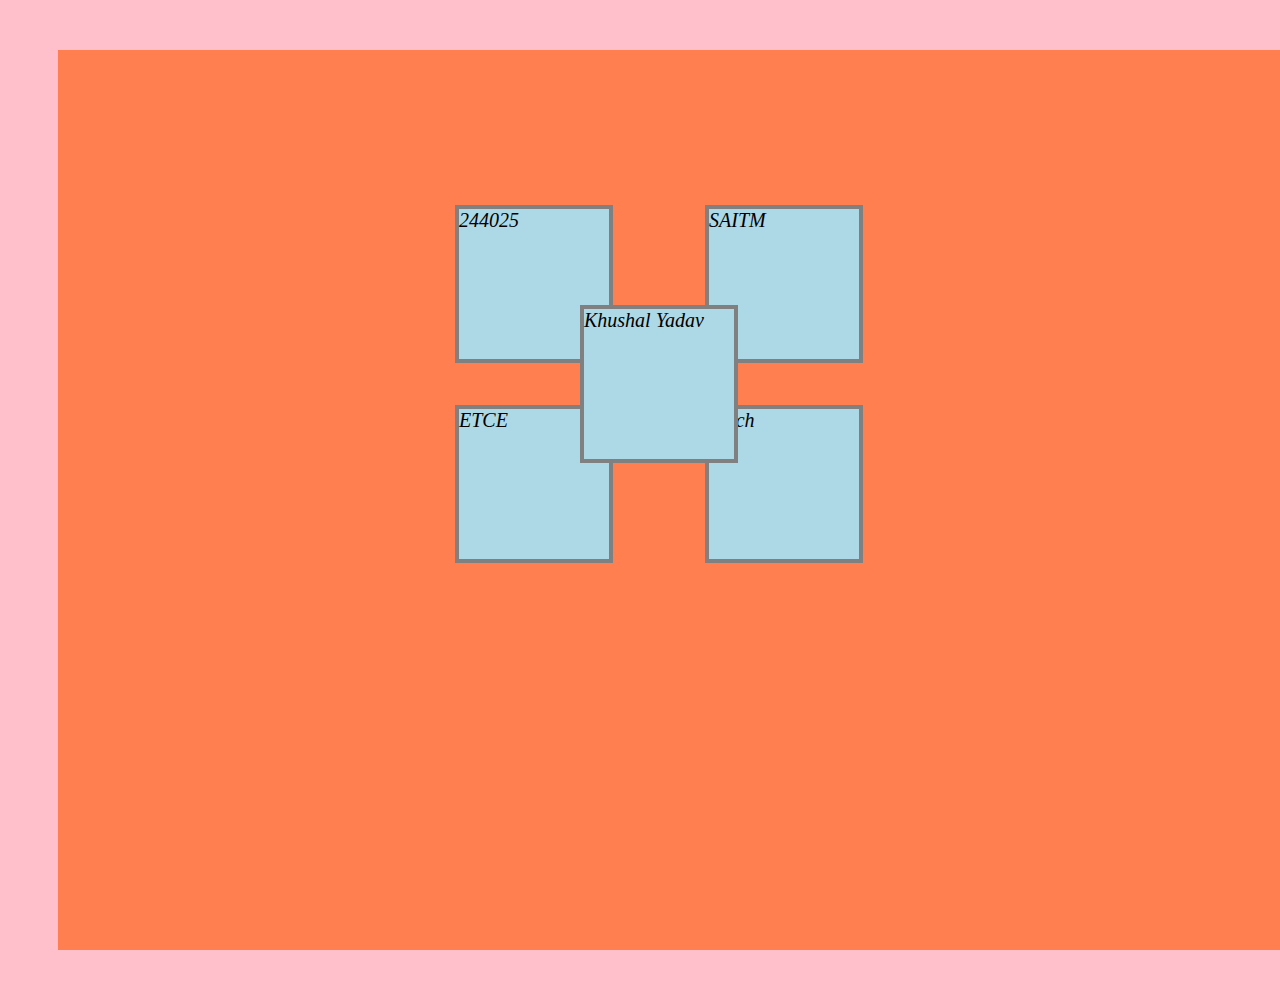
<file: khushal day4/index.html>
<!DOCTYPE html>
<html lang="en">
<head>
    <meta charset="UTF-8">
    <meta name="viewport" content="width=device-width, initial-scale=1.0">
    <title>Document</title>
    <link rel="stylesheet" href="index.css">
</head>
<body>
     <!-- <div class="box" id="box">Box model</div> --> 
      <div class="container">
        <div class="box box-1">Khushal Yadav</div>
        <div class="box box-2">Btech</div>
        <div class="box box-3">ETCE</div>
        <div class="box box-4">244025</div>
        <div class="box box-5">SAITM</div>
     </div>
</body>
</html>
</file>
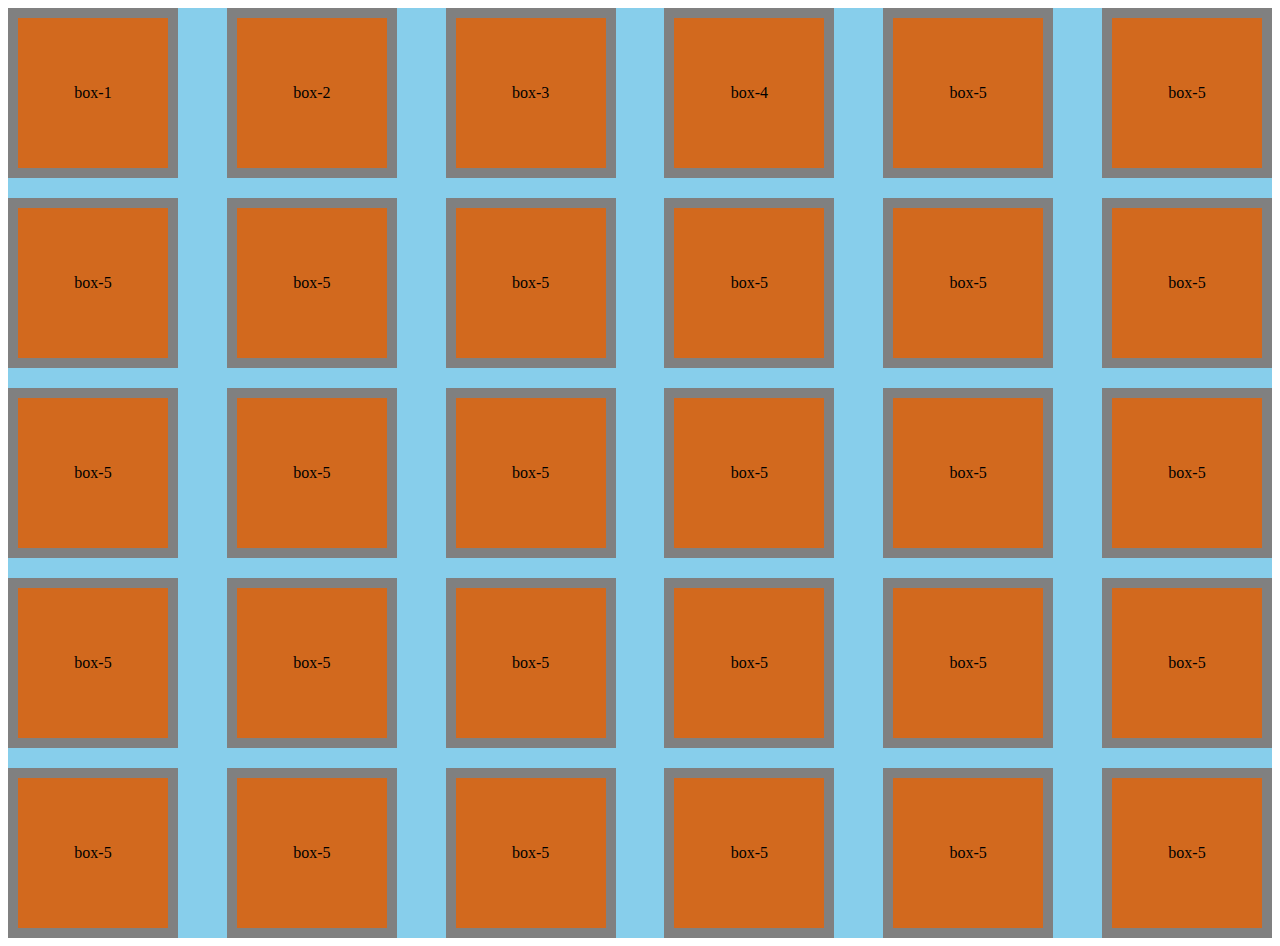
<file: khushal day5/index.html>
<!DOCTYPE html>
<html lang="en">
<head>
    <meta charset="UTF-8">
    <meta name="viewport" content="width=device-width, initial-scale=1.0">
    <title>Display Flex & Block</title>
    <link rel="stylesheet" href="index.css">
<body>
    <div class="container">
        <div class="box box-1">box-1</div>
        <div class="box box-2">box-2</div>
        <div class="box box-3">box-3</div>
        <div class="box box-4">box-4</div>
        <div class="box box-5">box-5</div>
        <div class="box box-5">box-5</div>
        <div class="box box-5">box-5</div>
        <div class="box box-5">box-5</div>
        <div class="box box-5">box-5</div>
        <div class="box box-5">box-5</div>
        <div class="box box-5">box-5</div>
        <div class="box box-5">box-5</div>
        <div class="box box-5">box-5</div>
        <div class="box box-5">box-5</div>
        <div class="box box-5">box-5</div>
        <div class="box box-5">box-5</div>
        <div class="box box-5">box-5</div>
        <div class="box box-5">box-5</div>
        <div class="box box-5">box-5</div>
        <div class="box box-5">box-5</div>
        <div class="box box-5">box-5</div>
        <div class="box box-5">box-5</div>
        <div class="box box-5">box-5</div>
        <div class="box box-5">box-5</div>
        <div class="box box-5">box-5</div>
        <div class="box box-5">box-5</div>
        <div class="box box-5">box-5</div>
        <div class="box box-5">box-5</div>
        <div class="box box-5">box-5</div>
        <div class="box box-5">box-5</div>



    </div>
</body>
</html>
</file>
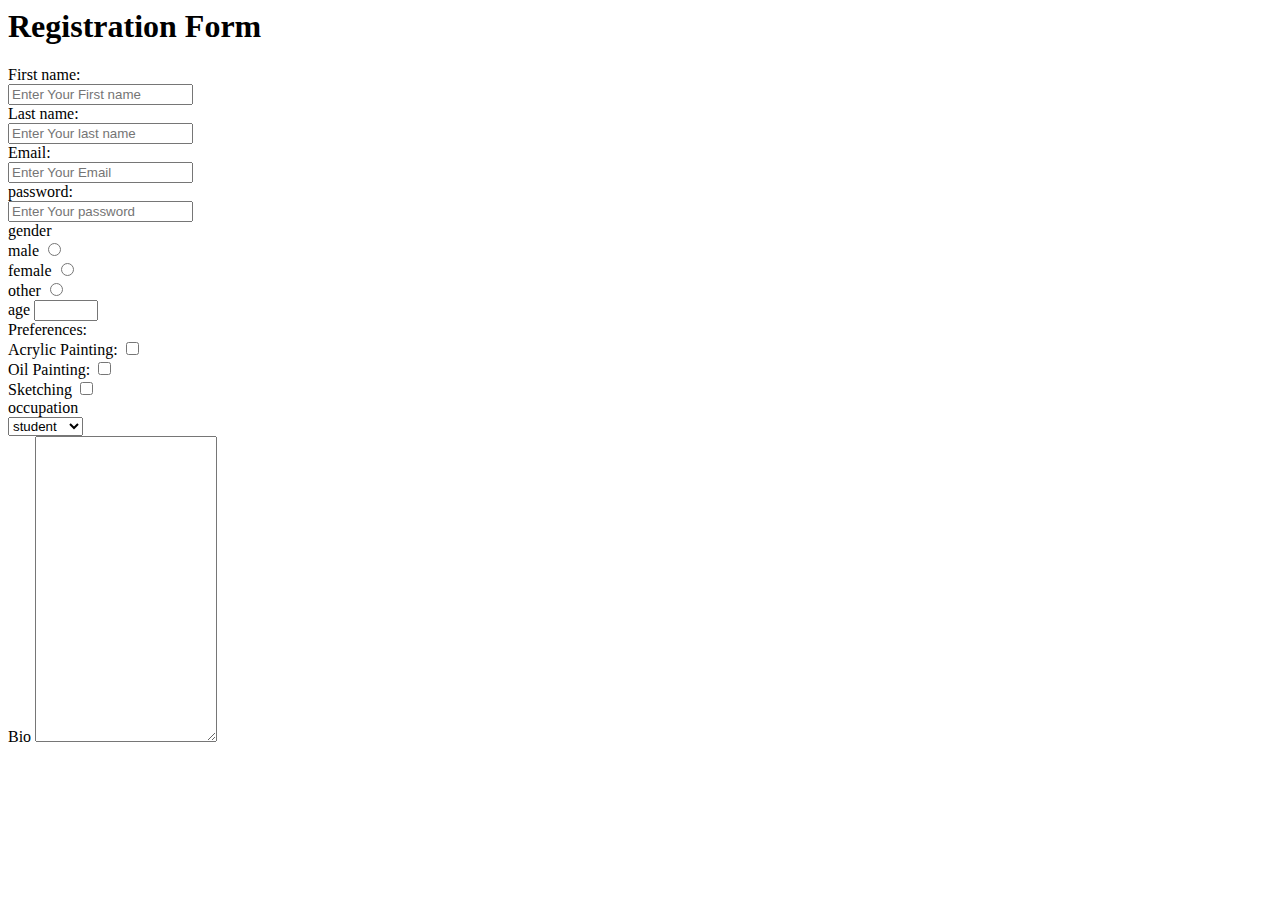
<file: khushal/index.html>
<html>
    <head>
        <title>Training</title>
    </head>
    <body>
        <centre>
        <h1>Registration Form</h1>
        <form action="">
            <div>
            <label for="">First name:</label>
            <br>
            <input type="text" placeholder="Enter Your First name">
            </div>
            <div>
            <label for="">Last name:</label>
            <br>
            <input type="text" placeholder="Enter Your last name">
            </div>
            <div>
            <label for="">Email:</label>
            <br>
            <input type="email" placeholder="Enter Your Email">
            </div>
            <div>
            <label for="">password:</label>
            <br>
            <input type="password" placeholder="Enter Your password">
            </div>
            <div>
            <label for="">gender</label>
            <div>
            <label="">male</label>
            <input type="radio" name="gender">
            </div>
            <div>
                <label for="">female</label>
            <input type="radio" name="gender">
            </div>
            <div>
                <label for="">other</label>
            <input type="radio" name="gender">
            </div>
            </div>
            <div>
                <label for="">age</label>
                <input type="number" min="1" max="100">
            </div>
            <div>
                <label for="">Preferences:</label>
                </div>
            
            <div>
                <label for="">Acrylic Painting:</label>
                <input type="checkbox">
            </div>
            <div>
                <label for="">Oil Painting:</label>
                <input type="checkbox">
            </div>
            <div>
                <label for="">Sketching</label>
                <input type="checkbox">
            </div>
            <label for="">occupation</label>
            <div class="select-ocu">
                <select>
                    <option>student</option>
                    <option>business</option>
                    <option>tutor</option>
                </select>
                <div>
                    <label>Bio</label>
                    <textarea rows="20" cols="20" placeholder="Tell somethimng about you ">

                    </textarea>
                </div>
            </div>
        </form>
        </centre>
       

    </body>
</html>
</file>
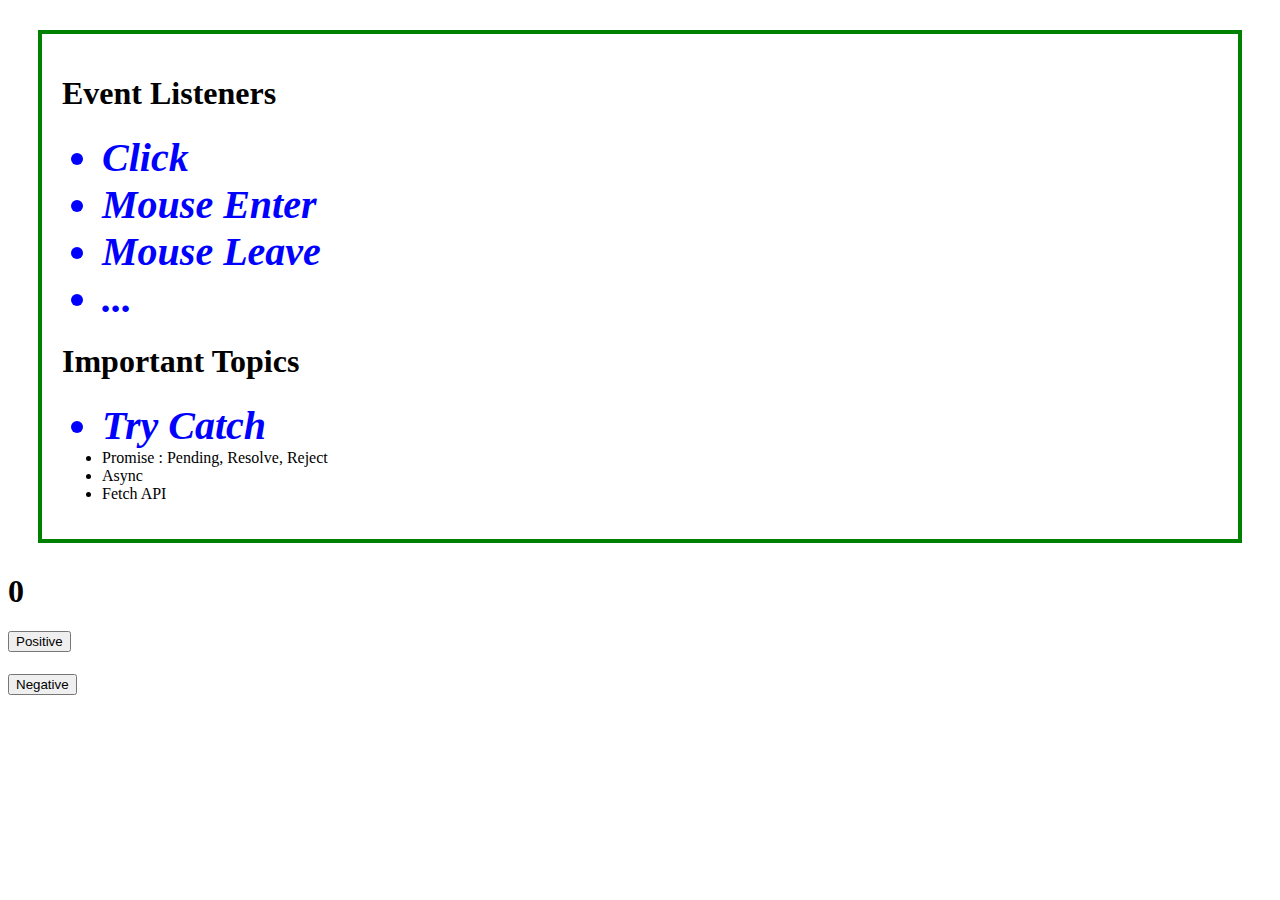
<file: khushal day10/index.html/index.html>
<!DOCTYPE html>
<html lang="en">
<head>
    <meta charset="UTF-8">
    <meta name="viewport" content="width=device-width, initial-scale=1.0">
    <title>Document</title>
    <link rel="stylesheet" href="index.css">
</head>
<body>
    
    <div id="song">
    <h1>Event Listeners</h1>
    <ul>
        <div id="name">
        <div class="box">
        <li>Click</li>
        
        <div >
        <li>Mouse Enter</li>
        <li>Mouse Leave</li>
        <li>...</li>
        </div>
        </div>
        </div>
    </ul>
    <h1>Important Topics</h1>
    <ul>
        <div id="col">
        <li>Try Catch</li>
        </div>
        <li>Promise : Pending, Resolve, Reject</li>
        <li>Async</li>
        <li>Fetch API</li>
    </ul>
    </div>
    <h1 id="counter">0</h1>
    <button onmouseenter ="incrementValue()">Positive</button>
    <h1 id="camel"></h1>
    <button onmouseenter="decrementValue()">Negative</button>
    <script src="./index.js"></script>
    
</body>
</html>
</file>
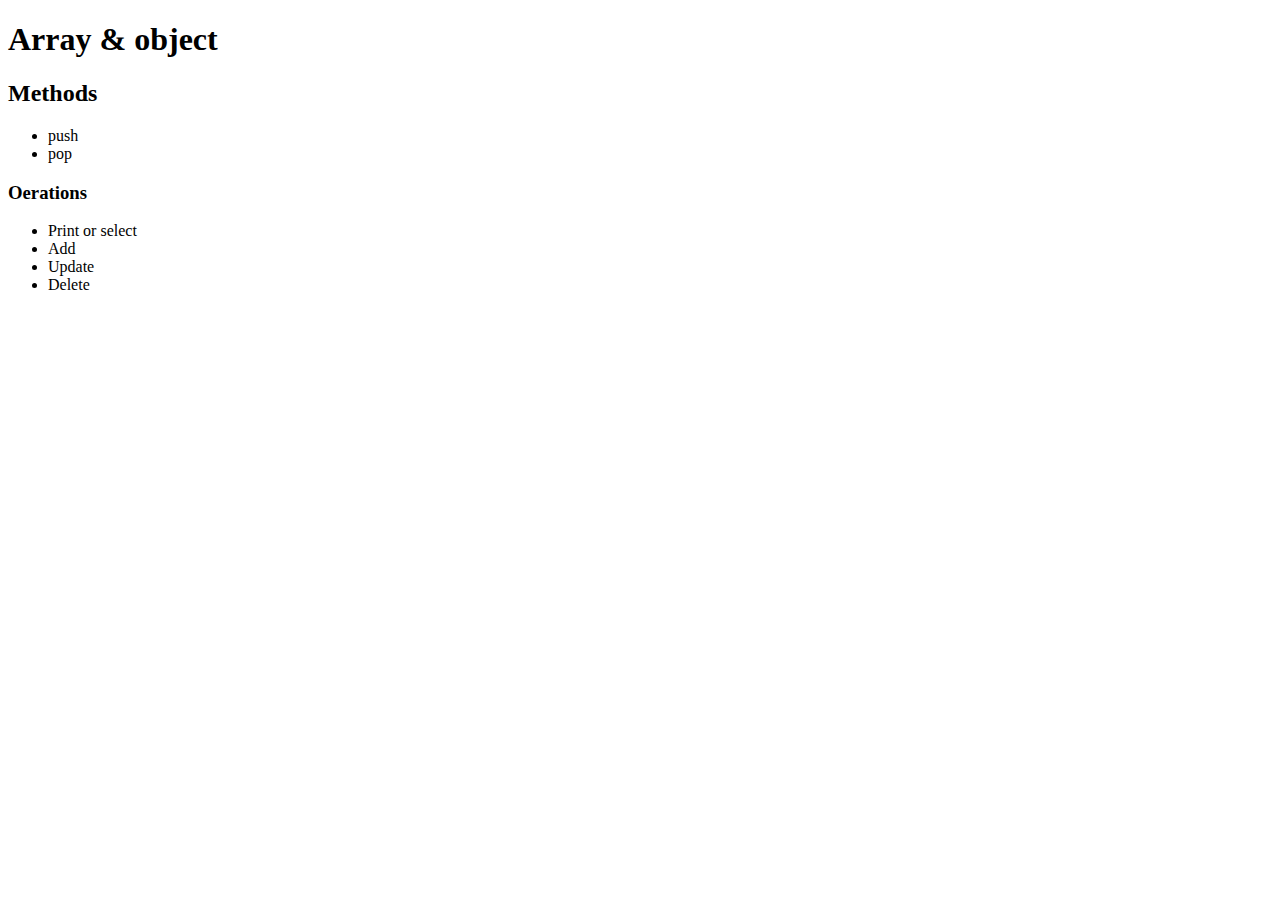
<file: khushal day8/index.html/index.html>
<!DOCTYPE html>
<html lang="en">
<head>
    <meta charset="UTF-8">
    <meta name="viewport" content="width=device-width, initial-scale=1.0">
    <title>Document</title>
</head>
<body>
    <h1>Array & object</h1>
    <h2>Methods</h2>
    <ul>
        <li>push</li>
        <li>pop</li>
    </ul>
    <h3>Oerations</h3>
    <ul>
    <li>Print or select</li>
    <li>Add</li>
    <li>Update</li>
    <li>Delete</li>
    </ul>
    
    <script src="./index.js"></script>
</html>
</file>
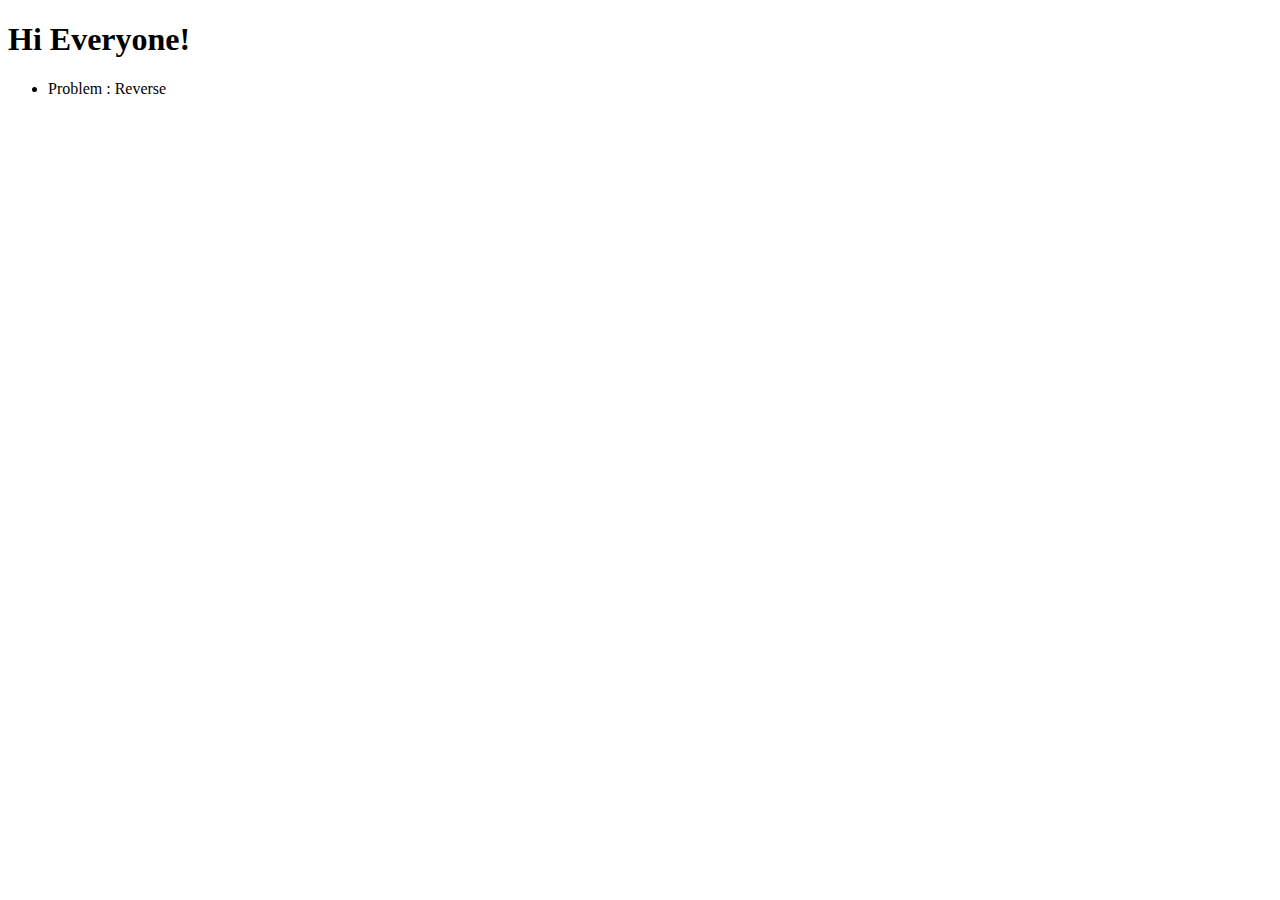
<file: khushal day9/index.html/index.html>
<!DOCTYPE html>
<html lang="en">
<head>
    <meta charset="UTF-8">
    <meta name="viewport" content="width=device-width, initial-scale=1.0">
    <title>Document</title>
</head>
<body>
    <h1>Hi Everyone!</h1>
    <ul>
        <li class="red">Problem : Reverse</li>
    </ul>
    <div id ="container"></div>
    <div class="card">



       
    </div>

    

    <script src="./index.js"></script>
</body>
</html>
</file>
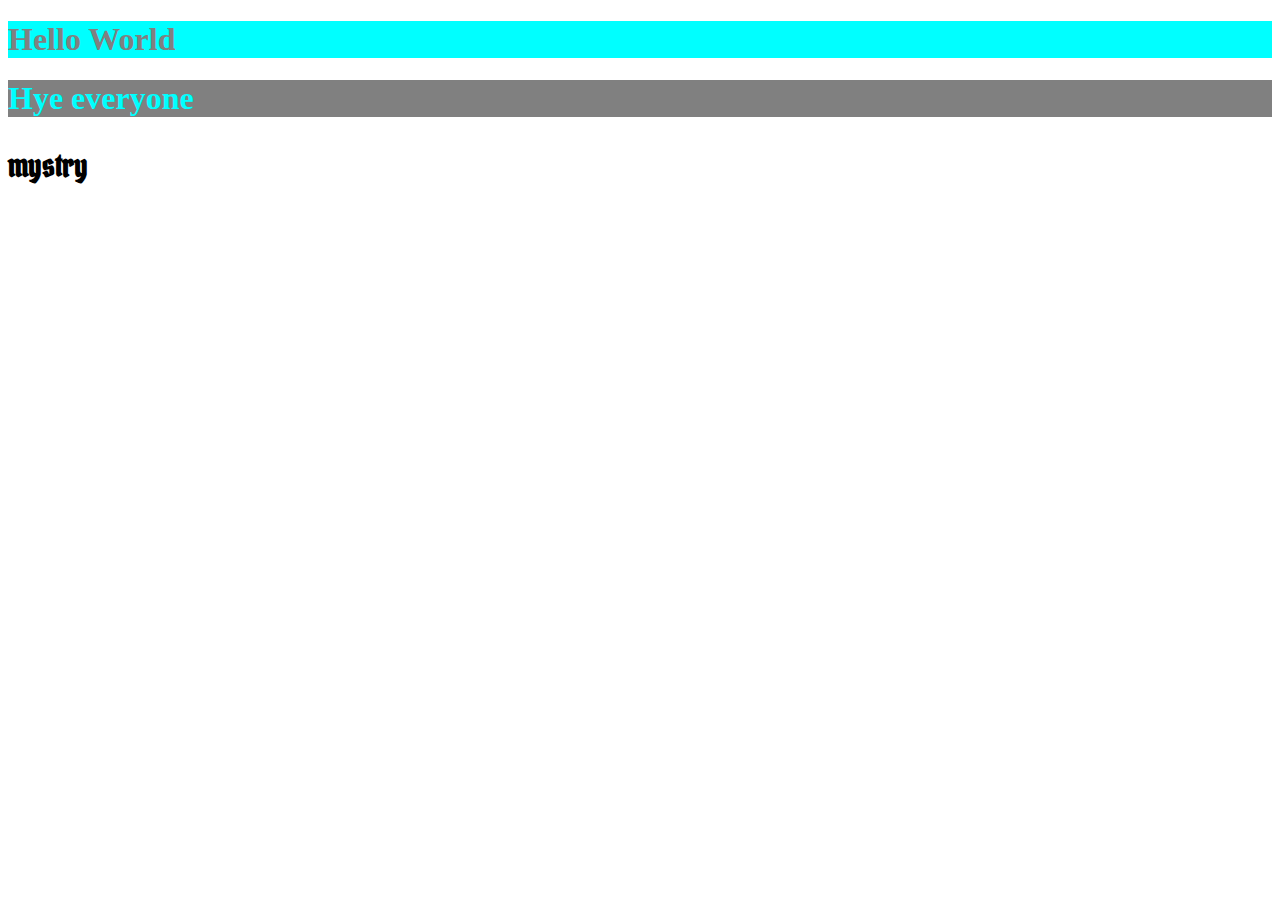
<file: khushal day3/css.html>
<!DOCTYPE html>
<html lang="en">
<head>
    <meta charset="UTF-8">
    <meta name="viewport" content="width=device-width, initial-scale=1.0">
    <link rel="preconnect" href="https://fonts.googleapis.com">
<link rel="preconnect" href="https://fonts.gstatic.com" crossorigin>
<link href="https://fonts.googleapis.com/css2?family=Bokor&family=Jaro:opsz@6..72&display=swap" rel="stylesheet">

    <title>Document</title>
    <style> 
        .head {
           color: gray;
           background-color: aqua;
        }
           .big-font {
            font-size: 50px;
           }
        #feet {
            color: aqua;
            background-color: gray;
            
        }
        .bokor-regular {
  font-family: "Bokor", system-ui;
  font-style: normal;
}

    </style>
</head>
<body>
    <h1 class="head">Hello World</h1>
    <h1 id="feet">Hye everyone</h1>
    <h1 class="bokor-regular">mystry</h1>
</body>
</html>
</file>
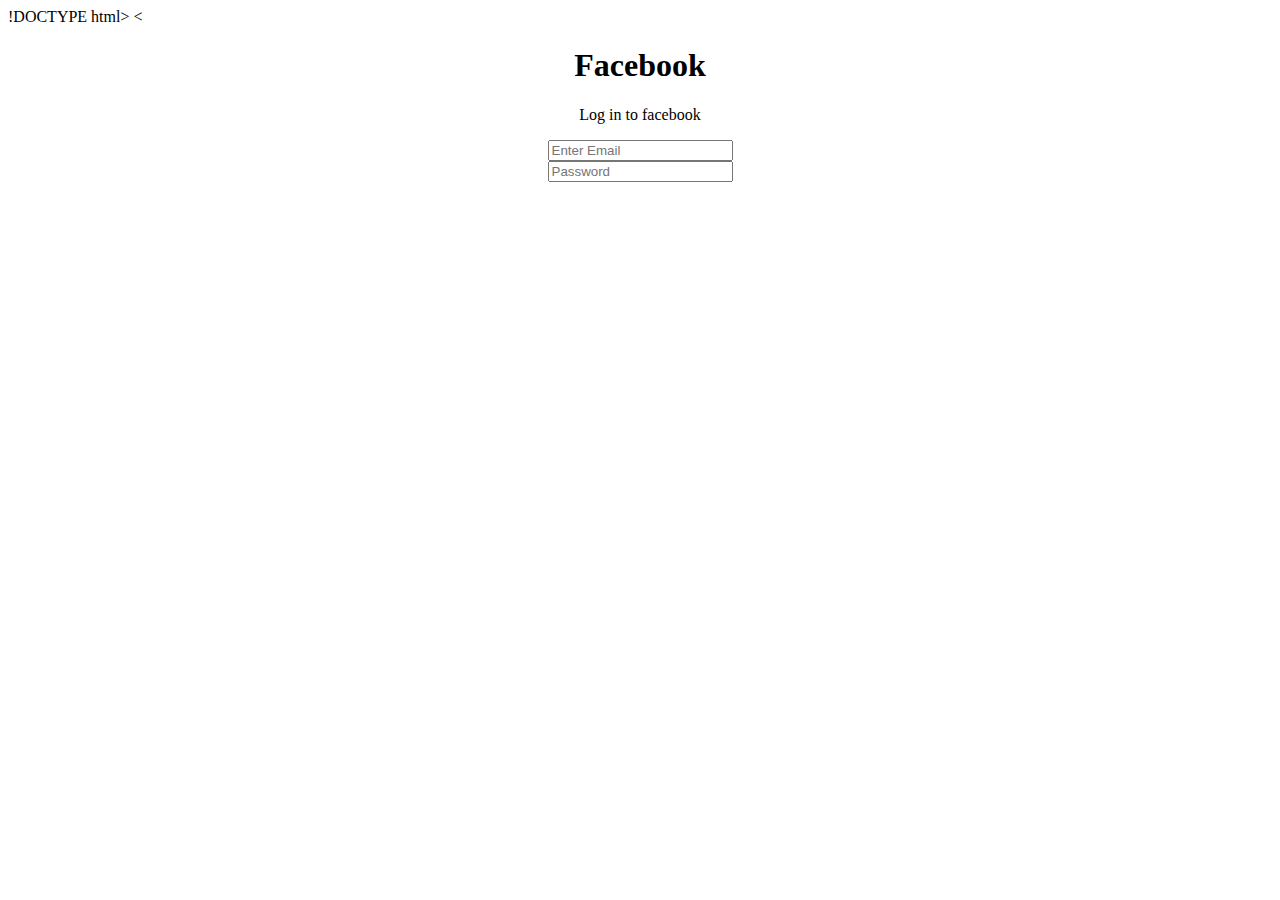
<file: khushal day3/login.html>
!DOCTYPE html>
<html lang="en">
<head>
    <meta charset="UTF-8">
    <meta name="viewport" content="width=device-width, initial-scale=1.0">
    <title>Document</title>
</head>
<body><
    <center>
        <h1>Facebook</h1>
        <form>
            <p>Log in to facebook</p>
            <div>
                <input type="email" placeholder="Enter Email">
                </div>
                <div class="input-2">
                    <input type="Password" placeholder="Password">
                </div>
            </div>
        </form>
    </center>
</body>
</html>
</file>
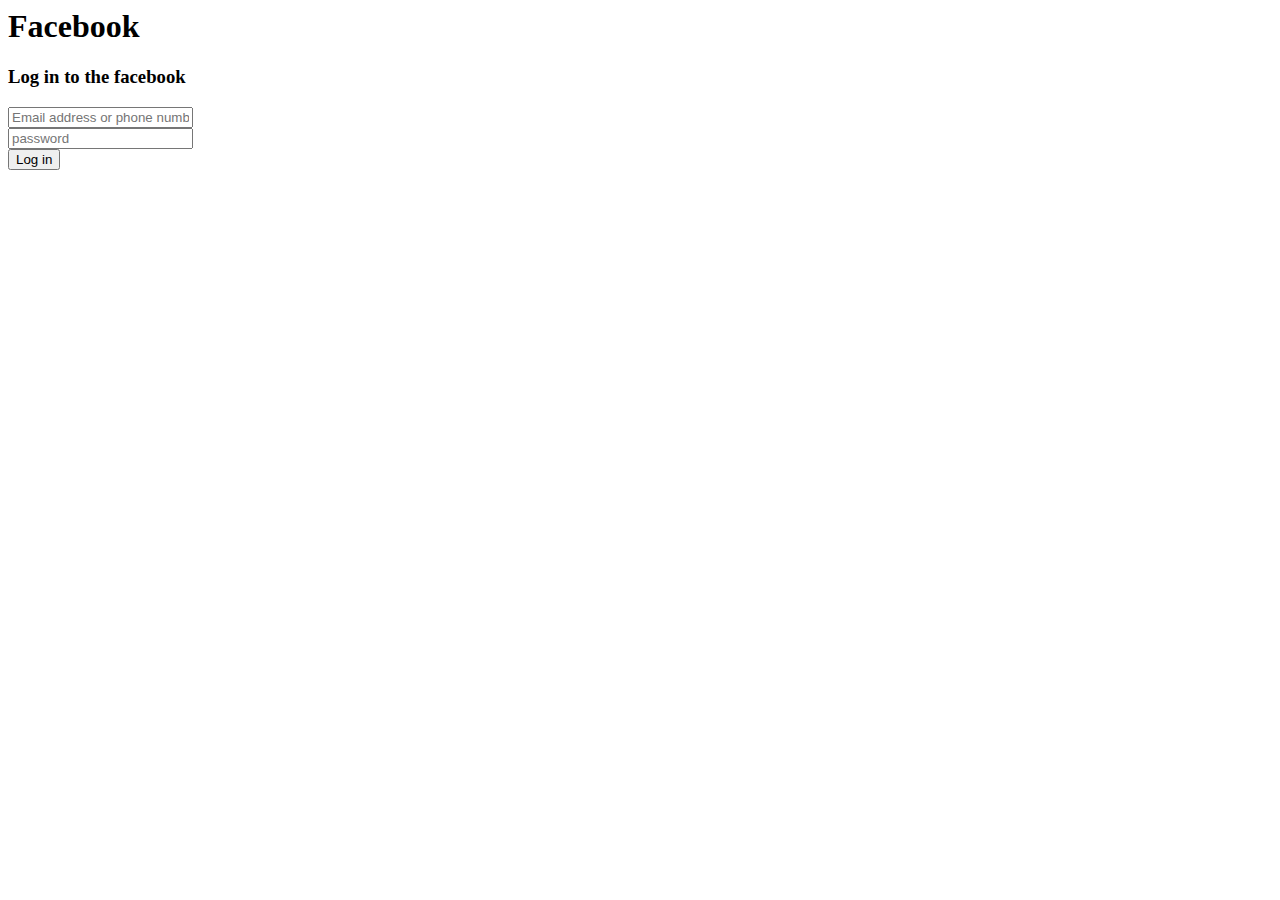
<file: khushal/login.html/login.html>
<html>
    <head>
        <title>loginpage</title>

    </head>
    <body>
        
        <centre>
            <h1>Facebook</h1>
        <h3> Log in to the facebook</h3>
     <form action="">
        <div> 
        <input type="text" placeholder="Email address or phone number">
        </div>
        <div>
            <label for=""></label>
            <input type="text" placeholder="password">
        </div>
        <div>
            <button>Log in</button>
        </div>

     </form>   
        </centre>
    </body>
</html>
</file>
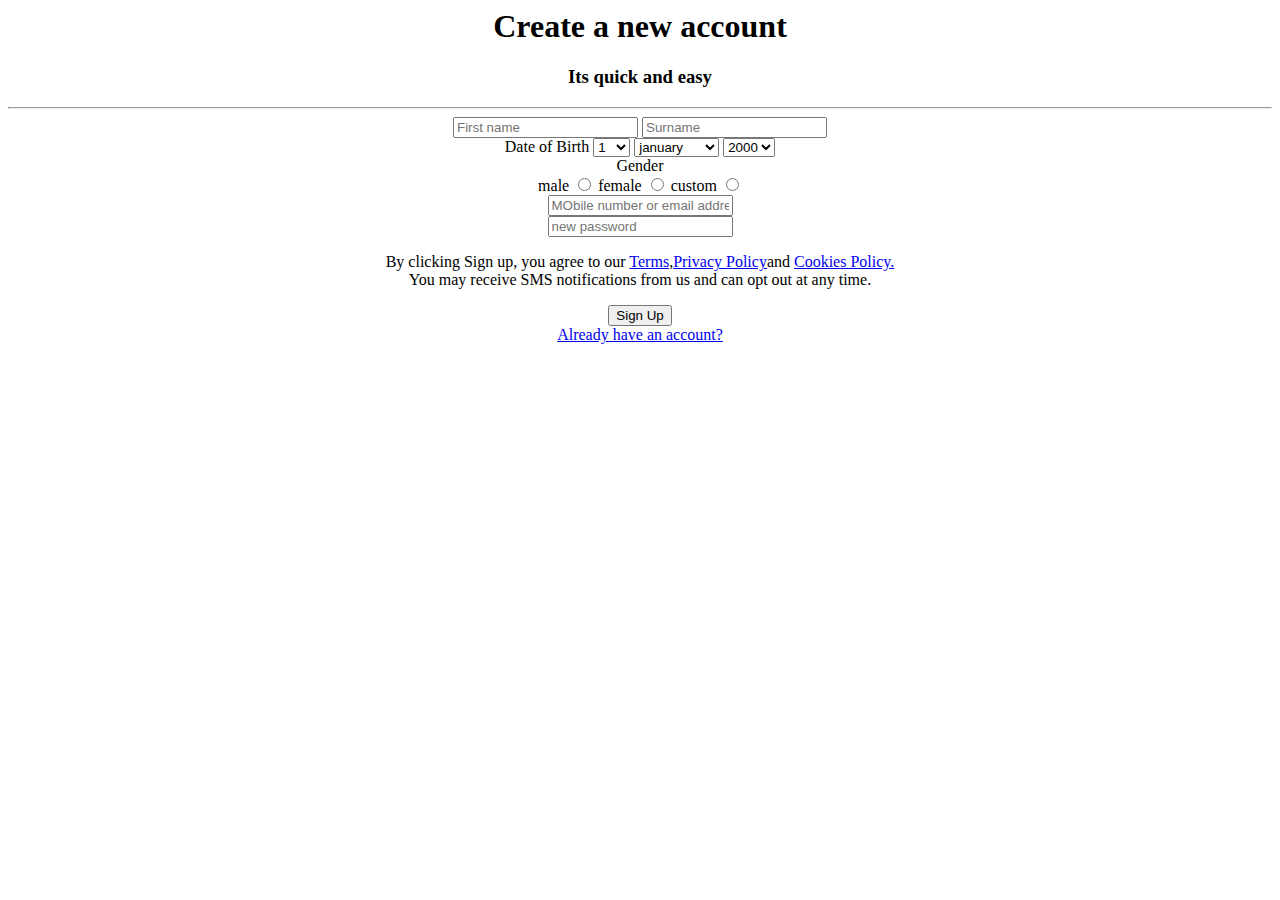
<file: khushal/login.html/loginpage.html>
<html>
    <head>
        <title></title>
    </head>
    <body>
        <center>
        <h1>Create a new account</h1>
        <h3> Its quick and easy</h3>
        <hr>
        <form action="">
        <div>
            <label for=""></label>
            <input type="text" placeholder="First name">
            <label for=""></label>
            <input type="text" placeholder="Surname">
            </div>
            <div>
            <label for="">Date of Birth</label>
            <select>
                <option>1</option>
                <option>2</option>
                <option>3</option>
                <option>4</option>
                <option>5</option>
                <option>6</option>
                <option>7</option>
                <option>8</option>
                <option>9</option>
                <option>10</option>
                <option>11</option>
                <option>12</option>
                <option>13</option>
                <option>14</option>
                <option>15</option>
                <option>16</option>
                <option>17</option>
                <option>18</option>
                <option>19</option>
                <option>20</option>
                <option>21</option>
                <option>22</option>
                <option>23</option>
                <option>24</option>
                <option>25</option>
                <option>26</option>
                <option>27</option>
                <option>28</option>
                <option>29</option>
                <option>30</option>
                <option>31</option>
                </select>
                <select>
                    <option>january</option>
                    <option>february</option>
                    <option>march</option>
                    <option>april</option>
                    <option>may</option>
                    <option>june</option>
                    <option>july</option>
                    <option>august</option>
                    <option>september</option>
                    <option>october</option>
                    <option>november</option>
                    <option>december</option>
                </select>
                <select>
                    <option>2000</option>
                    <option>2001</option>
                    <option>2002</option>
                    <option>2003</option>
                    <option>2004</option>
                    <option>2005</option>
                    <option>2006</option>
                    <option>2007</option>
                    <option>2008</option>
                    <option>2009</option>
                    <option>2010</option>
                    <option>2011</option>
                </select>
            </div>
            <div>
                <label for="">Gender</label>
                <div>
                    <label for="">male</label>
                    <input type="radio" name="gender">
                    <label for="">female</label>
                    <input type="radio" name="gender">
                    <label for="">custom</label>
                    <input type="radio" name="gender">
                </div>
                <div>
                    <label for=""></label>
                    <input type="text" placeholder="MObile number or email address">
                </div>
                <div>
                    <label for=""></label>
                    <input type="text" placeholder="new password">
                </div>
                <div>
                     <p>By clicking Sign up, you agree to our <a href="https://www.facebook.com/policies_center">Terms</a>,<a href="https://www.facebook.com/privacy/policy/">Privacy Policy</a>and <a href="https://www.facebook.com/privacy/policies/cookies/">Cookies Policy.</a><br>
                    You may receive SMS notifications from us and can opt out at any time.</p>
                </div>
                <center>
                    <button>Sign Up</button>
                </center>
                <div>
                    <a href="https://www.facebook.com/login.php/">Already have an account?</a>
                </div>
                
                

               
            </div>
        </div>
        <div>
          
        </div>
        </form>
        </center>
    </body>
</html>
</file>
<file: khushal day4/index.css>
/* .box {
    background-color: rgb(216, 237, 60);
    padding: 50px;
    border: 20px dotted yellow;
    margin: 50px;
} */

body {
    background-color: pink;
}
.container {
    background-color: coral;
    width: 100%;
    min-height: 100vh;
    margin: 50px;

}
.box {
    background-color: chocolate;
    width: 150px;
    border: 4px solid gray;
    height: 150px;
    margin: 5px;
    font-size: 20px;
    font-style: italic;
    text-decoration: dashed;
}
.box-1 {
    background-color: lightblue;
    position: absolute;
    top: 300px; 
    left: 575px;
    z-index: 4;
}
.box-2 {
    background-color: lightblue;
    position: absolute;
    top: 400px; 
    left: 700px;
    z-index: 2;
}
.box-3 {
    background-color: lightblue;
    position: absolute;
    top: 400px; 
    left: 450px;
    z-index: 2;
}
.box-4 {
    background-color: lightblue;
    position: absolute;
    top: 200px;
    left: 450px;
    z-index: 2;
}
.box-5 {
    background-color: lightblue;
    position: absolute;
    top: 200px; 
    left: 700px;
    z-index: 2;
}
</file>
<file: khushal day5/index.css>
.container {
    min-height: 100vh;
    background-color: skyblue;
    display: flex;
    gap: 20px;
    justify-content: space-between;
    align-items: center;
    flex-wrap: wrap;
}

.box {
    width: 150px;
    height: 150px;
    background-color: chocolate;
    border: 10px solid gray;
    display: flex;
    align-items: center;
    justify-content: center;
    
}
</file>
<file: khushal day10/index.html/index.css>
#song {
    align-items: center;
    align-content: center;
    padding: 20px;
    border: 4px solid green;
    border: width 5px;
    margin: 30px;

}


.box {
    font-style: italic;
    font-size: 40px;
    color: blue;
    font-weight: 900;
}

#col {
    font-style: italic;
    font-size: 40px;
    color: blue;
    font-weight: 900;
}
</file>
